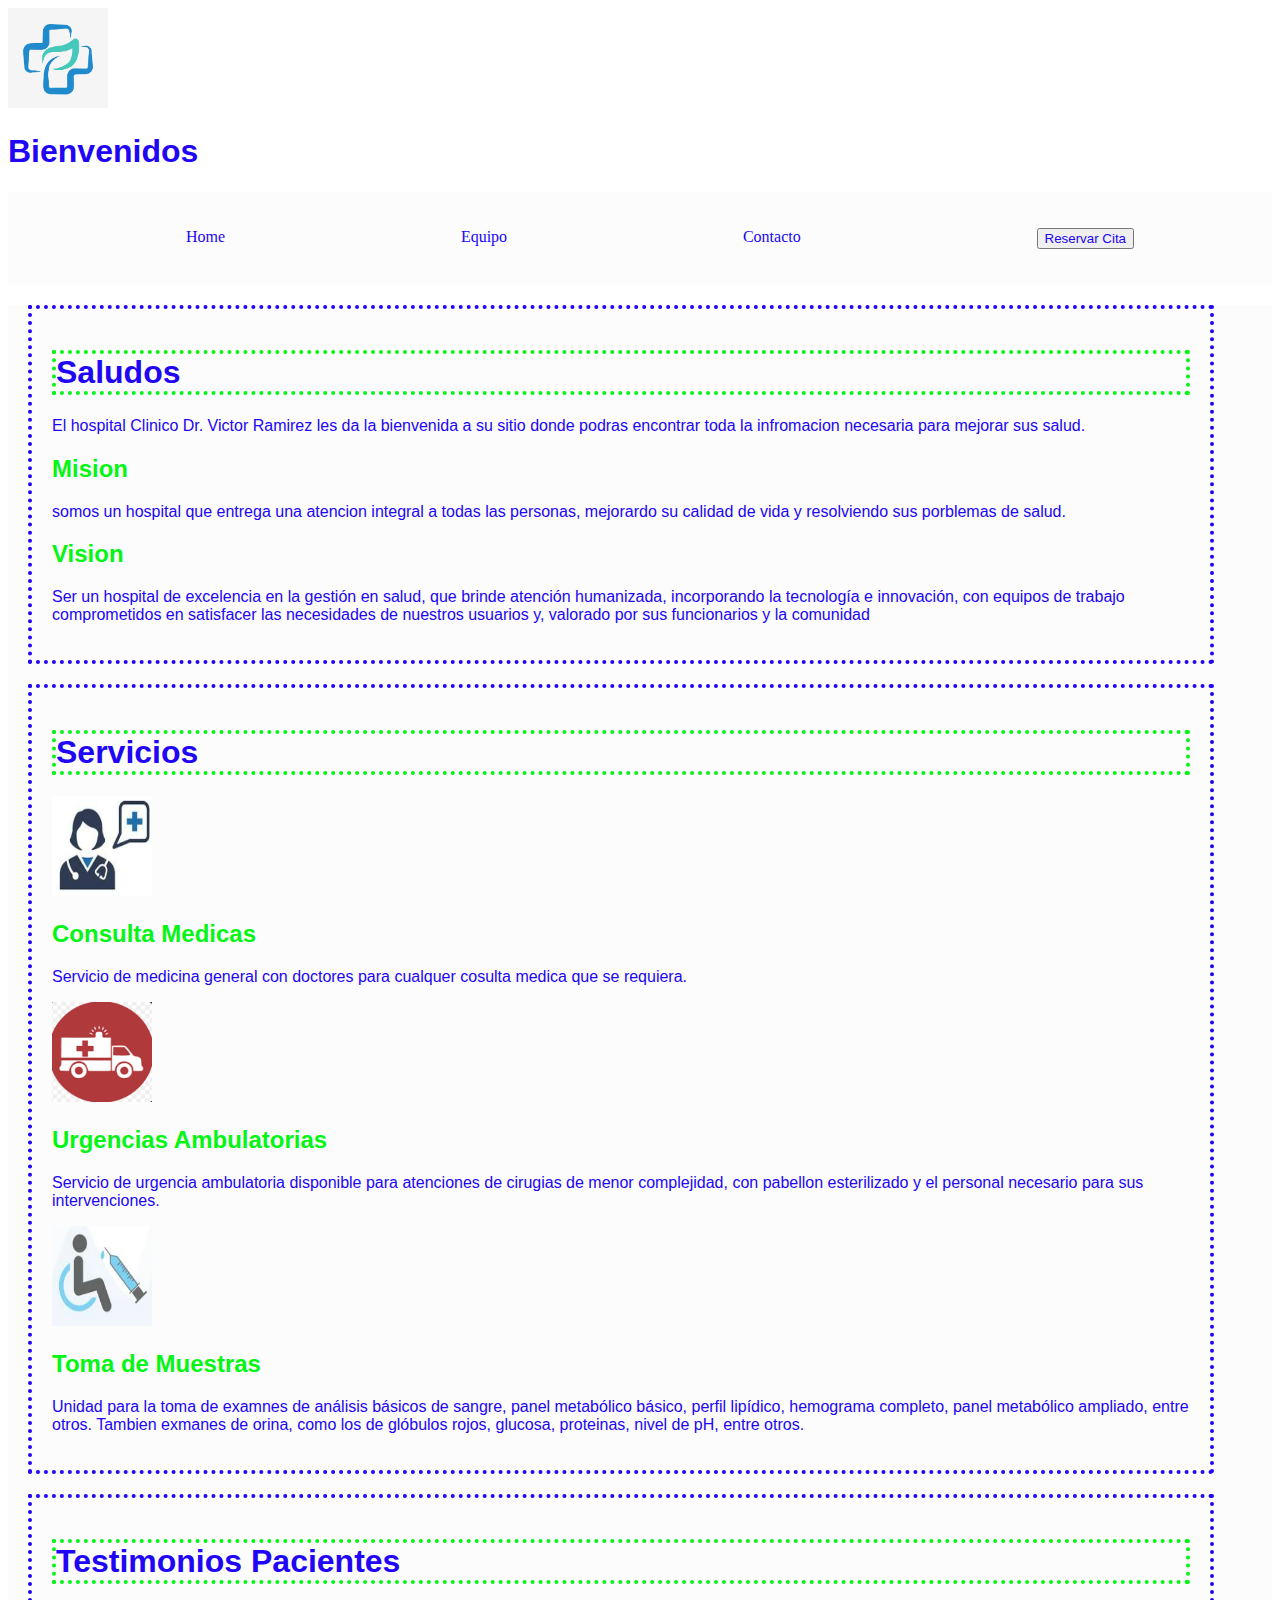
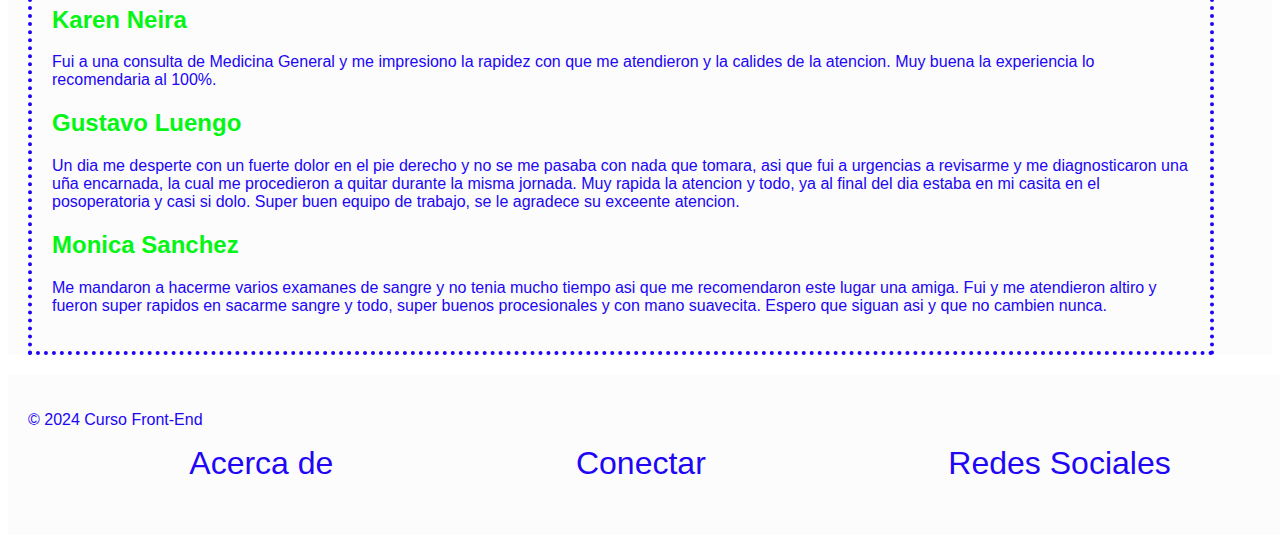
<file: index.html>
<!DOCTYPE html>
<html lang="es">
<head>
  <meta charset="UTF-8">
  <meta name="viewport" content="width=device-width,initial-scale=1.0">    
  <title>Pagina Hospital Clinico Dr. Victor Ramirez</title>
  <link rel="stylesheet" href="styles/main.css">
</head>

<body>

<div class="nav">

  <div class="nav_logo">
    <img src="img/logitohospital.png" alt="Logotipo del Hospital" width="100" height="100" />
  </div>

  <div class="nav_title">
    <h1 class="header__title">Bienvenidos</h1>
  </div>

      <header class="header">   
      <nav class="header__nav">   
        <ul class="nav__list">
          <li class="nav__item"><a class="nav__link" href="index.html">Home</a></li>
          <li class="nav__item"><a class="nav__link" href="equipo.html">Equipo</a></li>
          <li class="nav__item"><a class="nav__link" href="contacto.html">Contacto</a> </li>
          <li class="nav__item"><button class="nav__link" type="button">Reservar Cita</button></li>
        </ul>
      </nav>
     </header> 

</div>



<div class="main">
  <div class="main__section">
        <h1 class="main__title">Saludos</h1>
        <p>El hospital Clinico Dr. Victor Ramirez les da la bienvenida a su sitio donde podras encontrar toda la infromacion necesaria para mejorar sus salud.</p>
        <h2>Mision</h2>
        <p>somos un hospital que entrega una atencion integral a todas las personas, mejorardo su calidad de vida y resolviendo sus porblemas de salud.</p>
        <h2>Vision</h2>
        <p>Ser un hospital de excelencia en la gestión en salud, que brinde atención humanizada, incorporando la tecnología e innovación, con equipos de trabajo comprometidos en satisfacer las necesidades de nuestros usuarios y, valorado por sus funcionarios y la comunidad</p>
  </div>    
  <div class="main__section">
      <h1 class="main__title">Servicios</h1>  
        <img src="img/consulta-medica.png" alt="Imagen de Servicio Consulta Medica" width="100" height="100" />
        <h2>Consulta Medicas</h2>
        <p>
          Servicio de medicina general con doctores para cualquer cosulta medica que se requiera.
        </p>
        <img src="img/urgencias-ambulatorias.png" alt="Imagen de Servicio Urgencia Ambulatoria" width="100" height="100"/>
        <h2>Urgencias Ambulatorias</h2>
        <p>
          Servicio de urgencia ambulatoria disponible para atenciones de cirugias de menor complejidad, con pabellon esterilizado y el personal necesario para sus intervenciones.
        </p>
        <img src="img/toma-muestras.png" alt="Imagen de Servicio Toma de Muestras" width="100" height="100"/>
        <h2>Toma de Muestras</h2>
        <p>
          Unidad para la toma de examnes de  análisis básicos de sangre, panel metabólico básico, perfil lipídico, hemograma completo, panel metabólico ampliado, entre otros. Tambien exmanes de orina, como los de  glóbulos rojos, glucosa, proteinas, nivel de pH, entre otros.
        </p>
  </div>
  <div class="main__section">
      <h1 class="main__title">Testimonios Pacientes</h1>  
        <h2>Karen Neira</h2>
        <p>
          Fui a una consulta de Medicina General y me impresiono la rapidez con que me atendieron y la calides de la atencion. Muy buena la experiencia lo recomendaria al 100%. 
        </p>
        <h2>Gustavo Luengo</h2>
        <p>
          Un dia me desperte con un fuerte dolor en el pie derecho y no se me pasaba con nada que tomara, asi que fui a urgencias a revisarme y me diagnosticaron una uña encarnada, la cual me procedieron a quitar durante la misma jornada. Muy rapida la atencion y todo, ya al final del dia estaba en mi casita en el posoperatoria y casi si dolo. Super buen equipo de trabajo, se le agradece su exceente atencion. 
        </p>
        <h2>Monica Sanchez</h2>
        <p>
          Me mandaron a hacerme varios examanes de sangre y no tenia mucho tiempo asi que me recomendaron este lugar una amiga. Fui y me atendieron altiro y fueron super rapidos en sacarme sangre y todo, super buenos procesionales y con mano suavecita. Espero que siguan asi y que no cambien nunca.
        </p>
  </div>

</div>

<div class="footer">
        <p class="footer__title">&copy; 2024 Curso Front-End</p>
        <ul class="footer__list">
          <li class="footer__item"><a class="footer__link" href="/acerca-de">Acerca de</a></li>
          <li class="footer__item"><a class="footer__link" href="/conectar">Conectar</a></li>
          <li class="footer__item"><a class="footer__link" href="/rrss">Redes Sociales</a></li>
        </ul> 
</div>

</body>
</html>
</file>
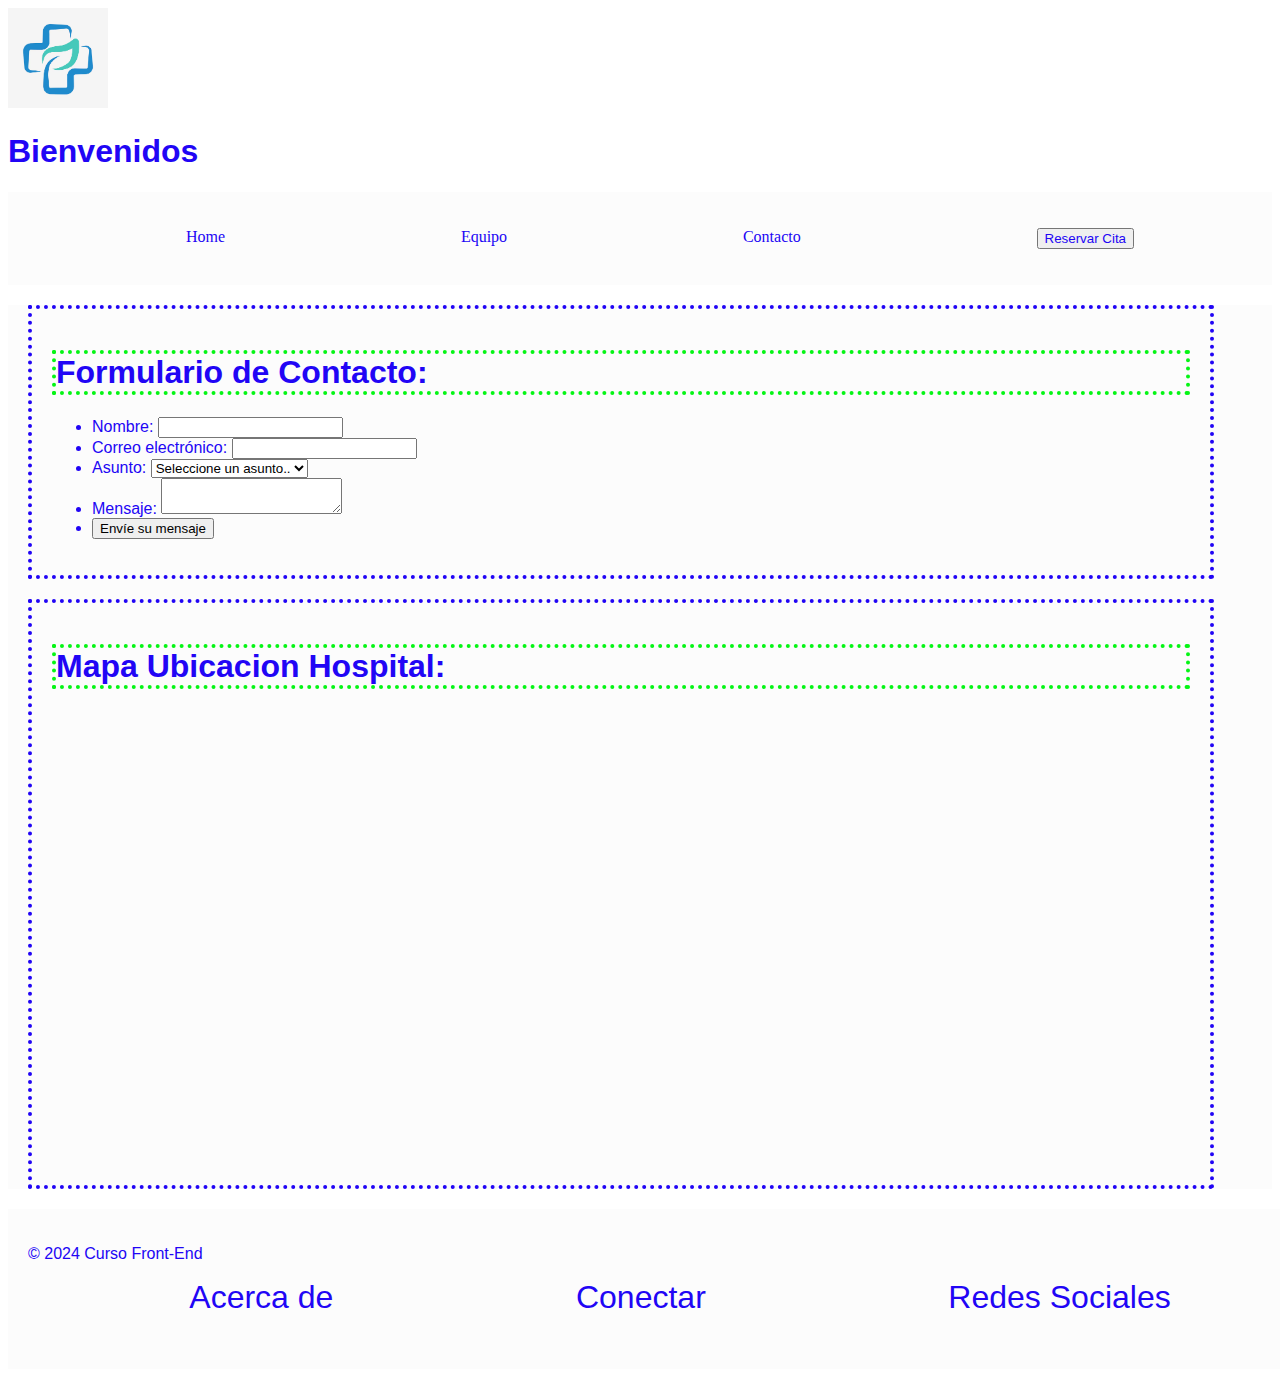
<file: contacto.html>
<!DOCTYPE html>
<meta name="viewport" content="width=device-width, initial-scale=1.0">
<html lang="es">
<head>
  <meta charset="UTF-8">
  <meta name="viewport" content="width=device-width,initial-scale=1.0">    
  <title>Pagina Hospital Clinico Dr. Victor Ramirez</title>
  <link rel="stylesheet" href="styles/main.css">
</head>
<body>

<div class="nav">

  <div class="nav_logo">
    <img src="img/logitohospital.png" alt="Logotipo del Hospital" width="100" height="100" />
  </div>

  <div class="nav_title">
    <h1 class="header__title">Bienvenidos</h1>
  </div>

      <header class="header">   
      <nav class="header__nav">   
        <ul class="nav__list">
          <li class="nav__item"><a class="nav__link" href="index.html">Home</a></li>
          <li class="nav__item"><a class="nav__link" href="equipo.html">Equipo</a></li>
          <li class="nav__item"><a class="nav__link" href="contacto.html">Contacto</a> </li>
          <li class="nav__item"><button class="nav__link" type="button">Reservar Cita</button></li>
        </ul>
      </nav>
     </header> 
     
</div>

<div class="main">
  <div class="main__section">
  <h1 class="main__title">Formulario de Contacto:</h1>
      <form action="/my-handling-form-page" method="post">
        <ul>
          <li>
            <label for="name">Nombre:</label>
            <input type="text" id="name" name="user_name" />
          </li>
          <li>
            <label for="mail">Correo electrónico:</label>
            <input type="email" id="mail" name="user_mail" />
          </li>
          <li>
            <label for="asunto">Asunto:</label>
            <select name="menu">
              <option value="0">Seleccione un asunto..</option>
              <option value="1">Medicina General</option>
              <option value="2">Urgencia Ambulatoria</option>
              <option value="3">Toma de Muestras</option>
            </select>
          </li>
          <li>
            <label for="msg">Mensaje:</label>
            <textarea id="msg" name="user_message"></textarea>
          </li>
          <li class="button">
            <button type="submit">Envíe su mensaje</button>
          </li>
        </ul>
      </form>
  </div>

  <div class="main__section">
    <h1 class="main__title">Mapa Ubicacion Hospital:</h1>
    <section>
      <iframe src="https://www.google.com/maps/embed?pb=!1m18!1m12!1m3!1d51245.07064547779!2d-72.13834542089839!3d-36.606718300000004!2m3!1f0!2f0!3f0!3m2!1i1024!2i768!4f13.1!3m3!1m2!1s0x9668d7d7adad289d%3A0x6bc898701d5885c4!2sPlaza%20de%20Armas%20de%20Chill%C3%A1n!5e0!3m2!1ses!2scl!4v1729470308816!5m2!1ses!2scl" width="600" height="450" style="border:0;" allowfullscreen="" loading="lazy" referrerpolicy="no-referrer-when-downgrade"></iframe>
  </div>

</div>

  <div class="footer">
    <p class="footer__title">&copy; 2024 Curso Front-End</p>
    <ul class="footer__list">
      <li class="footer__item"><a class="footer__link" href="/acerca-de">Acerca de</a></li>
      <li class="footer__item"><a class="footer__link" href="/conectar">Conectar</a></li>
      <li class="footer__item"><a class="footer__link" href="/rrss">Redes Sociales</a></li>
    </ul> 
</div>
    
</body>
</html>
</file>
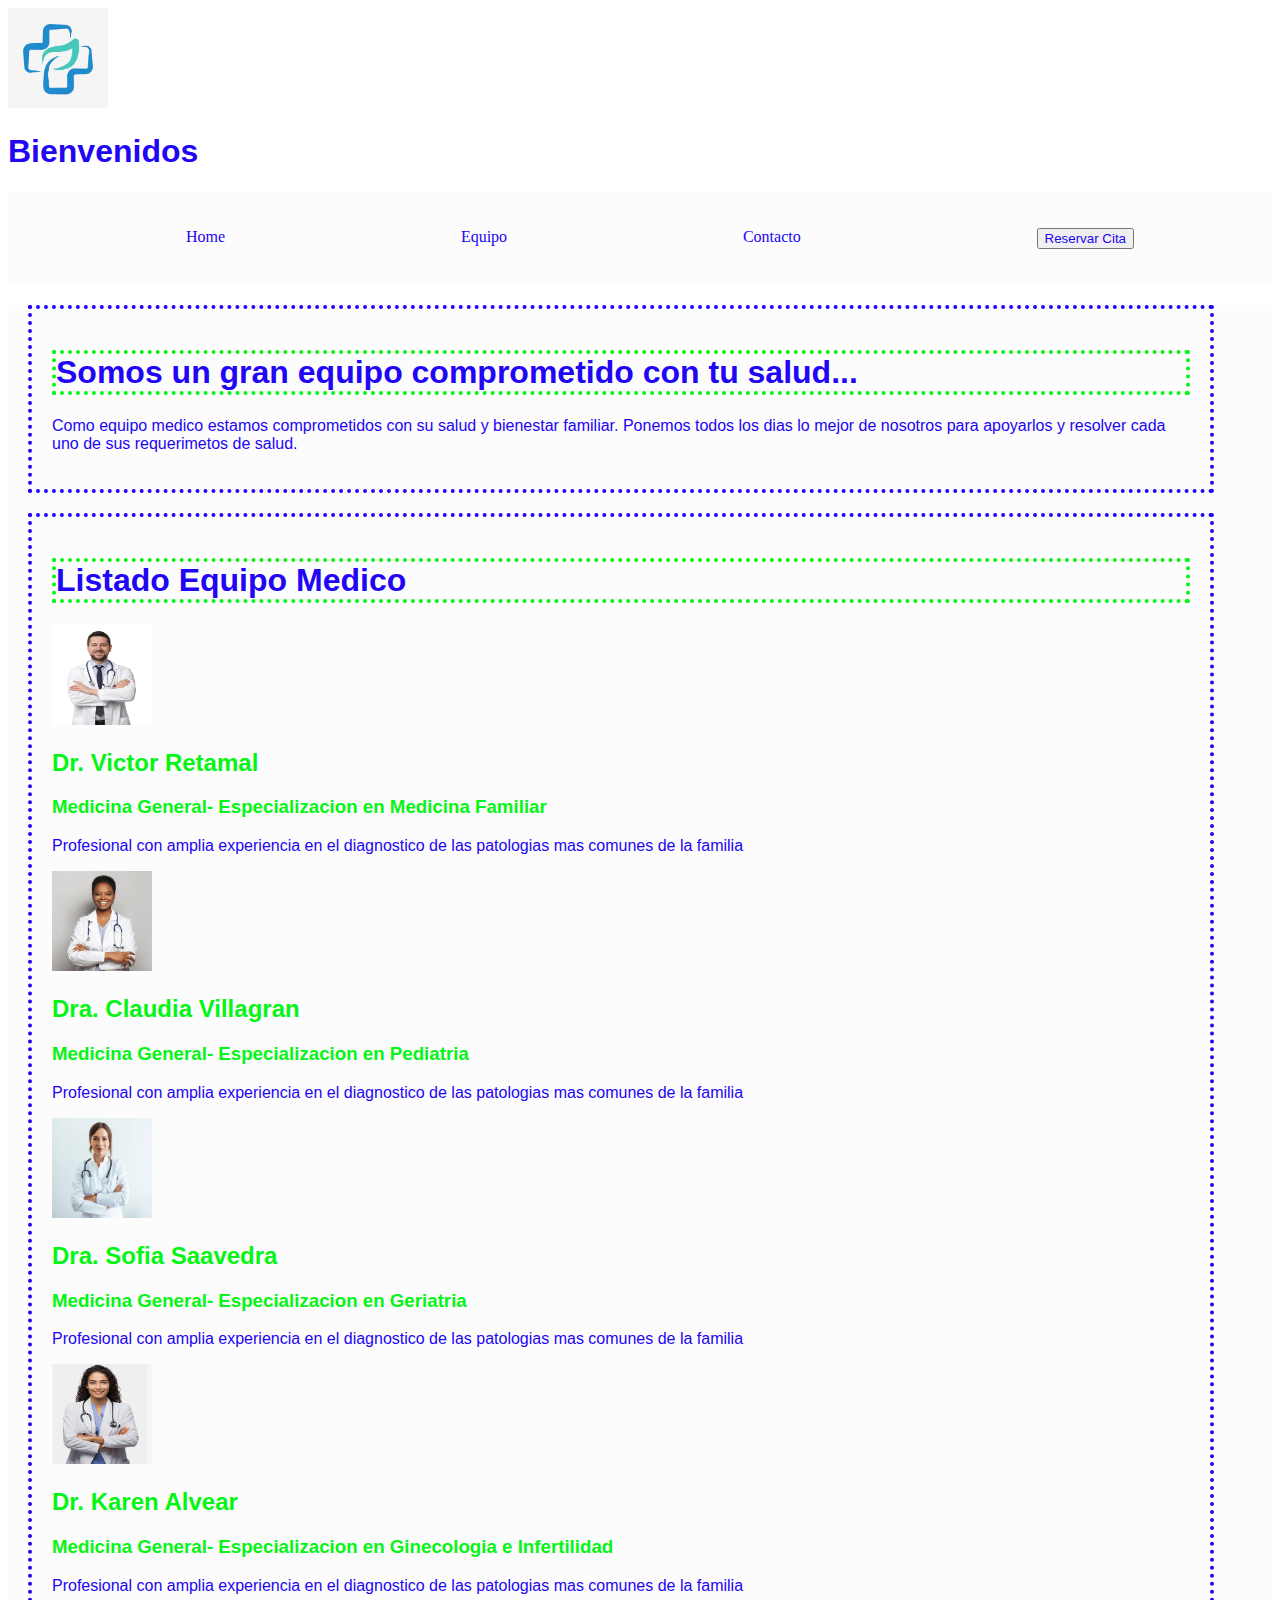
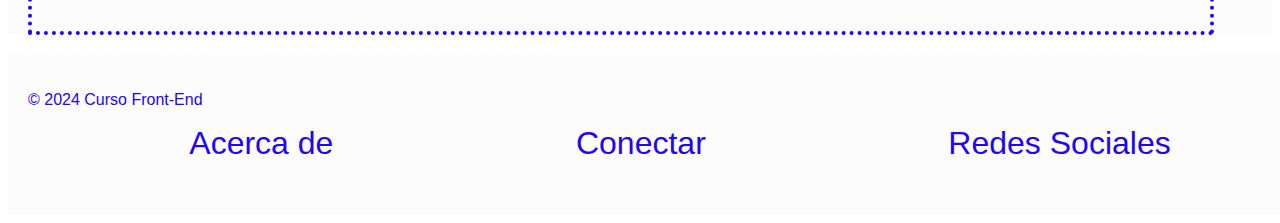
<file: equipo.html>
<!DOCTYPE html>
<html lang="es">
<head>
  <meta charset="UTF-8">
  <meta name="viewport" content="width=device-width,initial-scale=1.0">    
  <title>Pagina Hospital Clinico Dr. Victor Ramirez</title>
  <link rel="stylesheet" href="styles/main.css">
</head>
<body>
  <div class="nav">

    <div class="nav_logo">
      <img src="img/logitohospital.png" alt="Logotipo del Hospital" width="100" height="100" />
    </div>
  
    <div class="nav_title">
      <h1 class="header__title">Bienvenidos</h1>
    </div>
  
        <header class="header">   
        <nav class="header__nav">   
          <ul class="nav__list">
            <li class="nav__item"><a class="nav__link" href="index.html">Home</a></li>
            <li class="nav__item"><a class="nav__link" href="equipo.html">Equipo</a></li>
            <li class="nav__item"><a class="nav__link" href="contacto.html">Contacto</a> </li>
            <li class="nav__item"><button class="nav__link" type="button">Reservar Cita</button></li>
          </ul>
        </nav>
       </header> 
       
  </div>



<div class="main">
  <div class="main__section">
    <h1 class="main__title">Somos un gran equipo comprometido con tu salud...</h1>
    <p>Como equipo medico estamos comprometidos con su salud y bienestar familiar. Ponemos todos los dias lo mejor de nosotros para apoyarlos y resolver cada uno de sus requerimetos de salud.</p>
  </div>
  <div class="main__section">    
    <h1 class="main__title">Listado Equipo Medico</h1>
        <img src="img/drvictor.png" alt="Imagen del Doctor Victor Retamal" width="100" height="100" />
        <h2>Dr. Victor Retamal</h2>
        <h3>Medicina General- Especializacion en Medicina Familiar</h3>
          <p>Profesional con amplia experiencia en el diagnostico de las patologias mas comunes de la familia</p>
          <img src="img/drclaudia.png" alt="Imagen de la Doctora Claudia Villagran" width="100" height="100" />
        <h2>Dra. Claudia Villagran</h2>
        <h3>Medicina General- Especializacion en Pediatria</h3>
          <p>Profesional con amplia experiencia en el diagnostico de las patologias mas comunes de la familia</p>
          <img src="img/drsofia.png" alt="Imagen de la Doctora Sofia Saavedra" width="100" height="100" />
        <h2>Dra. Sofia Saavedra</h2>
        <h3>Medicina General- Especializacion en Geriatria</h3>
        <p>Profesional con amplia experiencia en el diagnostico de las patologias mas comunes de la familia</p>
        <img src="img/drkaren.png" alt="Imagen de la Doctora Karen Alvear" width="100" height="100" />
        <h2>Dr. Karen Alvear</h2>
        <h3>Medicina General- Especializacion en Ginecologia e Infertilidad</h3>
        <p>Profesional con amplia experiencia en el diagnostico de las patologias mas comunes de la familia</p>  
  </div>
</div>

<div class="footer">
    <p class="footer__title">&copy; 2024 Curso Front-End</p>
    <ul class="footer__list">
      <li class="footer__item"><a class="footer__link" href="/acerca-de">Acerca de</a></li>
      <li class="footer__item"><a class="footer__link" href="/conectar">Conectar</a></li>
      <li class="footer__item"><a class="footer__link" href="/rrss">Redes Sociales</a></li>
    </ul> 
</div>

</body>
</html>
</file>
<file: styles/main.css>
.header {
  background-color: #fcfcfc;
  padding: 20px;
}
.header__title {
  color: rgb(33, 5, 245);
  font-size: 2rem;
  font-family: "Arial", sans-serif;
}
.header .nav__list {
  display: flex;
  justify-content: space-around;
}
.header .nav__item {
  list-style: none;
}
.header .nav__link {
  color: rgb(33, 5, 245);
  text-decoration: none;
}

@media (max-width: 768px) {
  .header__title {
    font-size: 1.5rem;
  }
  .nav__list {
    flex-direction: column;
  }
}
@media (min-width: 768px) and (max-width: 1024px) {
  .header__title {
    font-size: 1.2rem;
  }
}
@media (min-width: 1024px) {
  .header__title {
    font-size: 2rem;
  }
}
.main {
  background-color: #fcfcfc;
  font-family: "Arial", sans-serif;
  color: rgb(33, 5, 245);
  font-family: "Arial", sans-serif;
}
.main .main__section {
  width: 90%;
  background-color: #fcfcfc;
  margin: 20px;
  border: 4px dotted rgb(33, 5, 245);
  padding: 20px;
  position: relative;
}
.main .main__title {
  border: 4px dotted rgb(5, 245, 21);
}
.main h1 {
  color: rgb(33, 5, 245);
}
.main h2, .main h3 {
  color: rgb(5, 245, 21);
}
.main a {
  color: rgb(33, 5, 245);
  text-decoration: none;
}
.main a:hover {
  text-decoration: underline;
}

@media (max-width: 768px) {
  .main__section {
    width: 1.2rem;
  }
}
@media (min-width: 768px) and (max-width: 1024px) {
  .main__section {
    width: 1.5rem;
  }
}
@media (min-width: 1024px) {
  .main__section {
    width: 2rem;
  }
}
.footer {
  background-color: #fcfcfc;
  padding: 20px;
  position: relative;
  display: inline-block;
  bottom: 0;
  width: 100%;
  height: 120px;
  color: rgb(33, 5, 245);
  font-family: "Arial", sans-serif;
}
.footer .footer__list {
  display: flex;
  justify-content: space-around;
}
.footer .footer__item {
  list-style: none;
}
.footer .footer__link {
  color: rgb(33, 5, 245);
  text-decoration: none;
}

@media (max-width: 768px) {
  .footer__item {
    font-size: 1.5rem;
  }
  .footer__list {
    flex-direction: column;
  }
}
@media (min-width: 768px) and (max-width: 1024px) {
  .footer__item {
    font-size: 1.2rem;
  }
}
@media (min-width: 1024px) {
  .footer__item {
    font-size: 2rem;
  }
}/*# sourceMappingURL=main.css.map */
</file>
